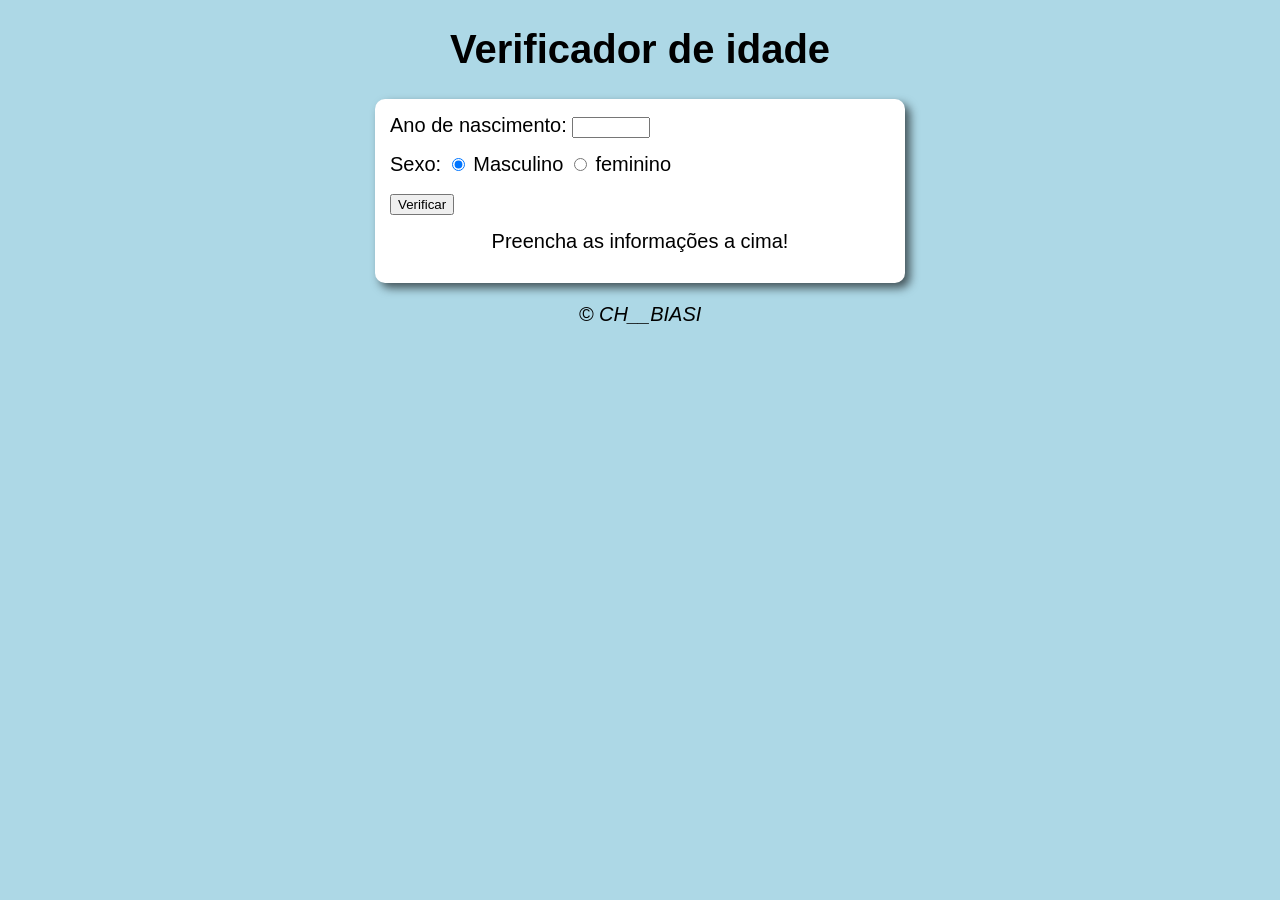
<file: index.html>
<!DOCTYPE html>
<html lang="Pt-br">
<head>
    <meta charset="UTF-8">
    <meta name="viewport" content="width=device-width, initial-scale=1.0">
    <title>Verificador de idade</title>
    <link rel="stylesheet" href="estilo.css">
</head>
<body>
    <header>
        <h1>Verificador de idade</h1>
    </header>
    <section>
        <div>
            Ano de nascimento:
            <input type="number" name="idade" id="idade" min="0"><!--idade minima (min)-->
        </div>
        <div>Sexo:
            <input type="radio" name="sexo" id="masc" checked>
             <label for="masc">Masculino</label><!--o masc do for é o nomme sendo usado ppara atribuição-->
            <input type="radio" name="sexo" id="femi"><!--PRecisa colocar o mesmo nome pois ai ele deixa marcar apenas 1 botão-->
            <label for="femi">feminino</label>
        </div>
        <div>
            <input type="button" value="Verificar" onclick="verificar()">
        </div>
        <div id="res">
            Preencha as informações a cima!
        </div>
        <div id="resimg">
            
        </div>
    </section>
    <footer>
         <p>&copy; CH__BIASI</p>
    </footer>
    <script src="script.js"></script>
</body>
</html>
</file>
<file: estilo.css>
body{
    background-color: lightblue;
    font: normal 15pt Arial;
}
header{
    text-align: center;

}
section{
    background-color: white;
    border-radius: 10px;
    padding: 15px;
    width: 500px;
    margin: auto;
    box-shadow: 5px 5px 10px rgba(0, 0, 0, 0.614);
}
footer{
    text-align: center;
    font-style: italic;

}
input#idade{
    width: 70px;
}
div{
    margin-bottom: 15px; /*tipo um pula linha das div's*/
}
div#res{
    text-align: center;
}
#foto{
    margin-left: 70px;
}
</file>
